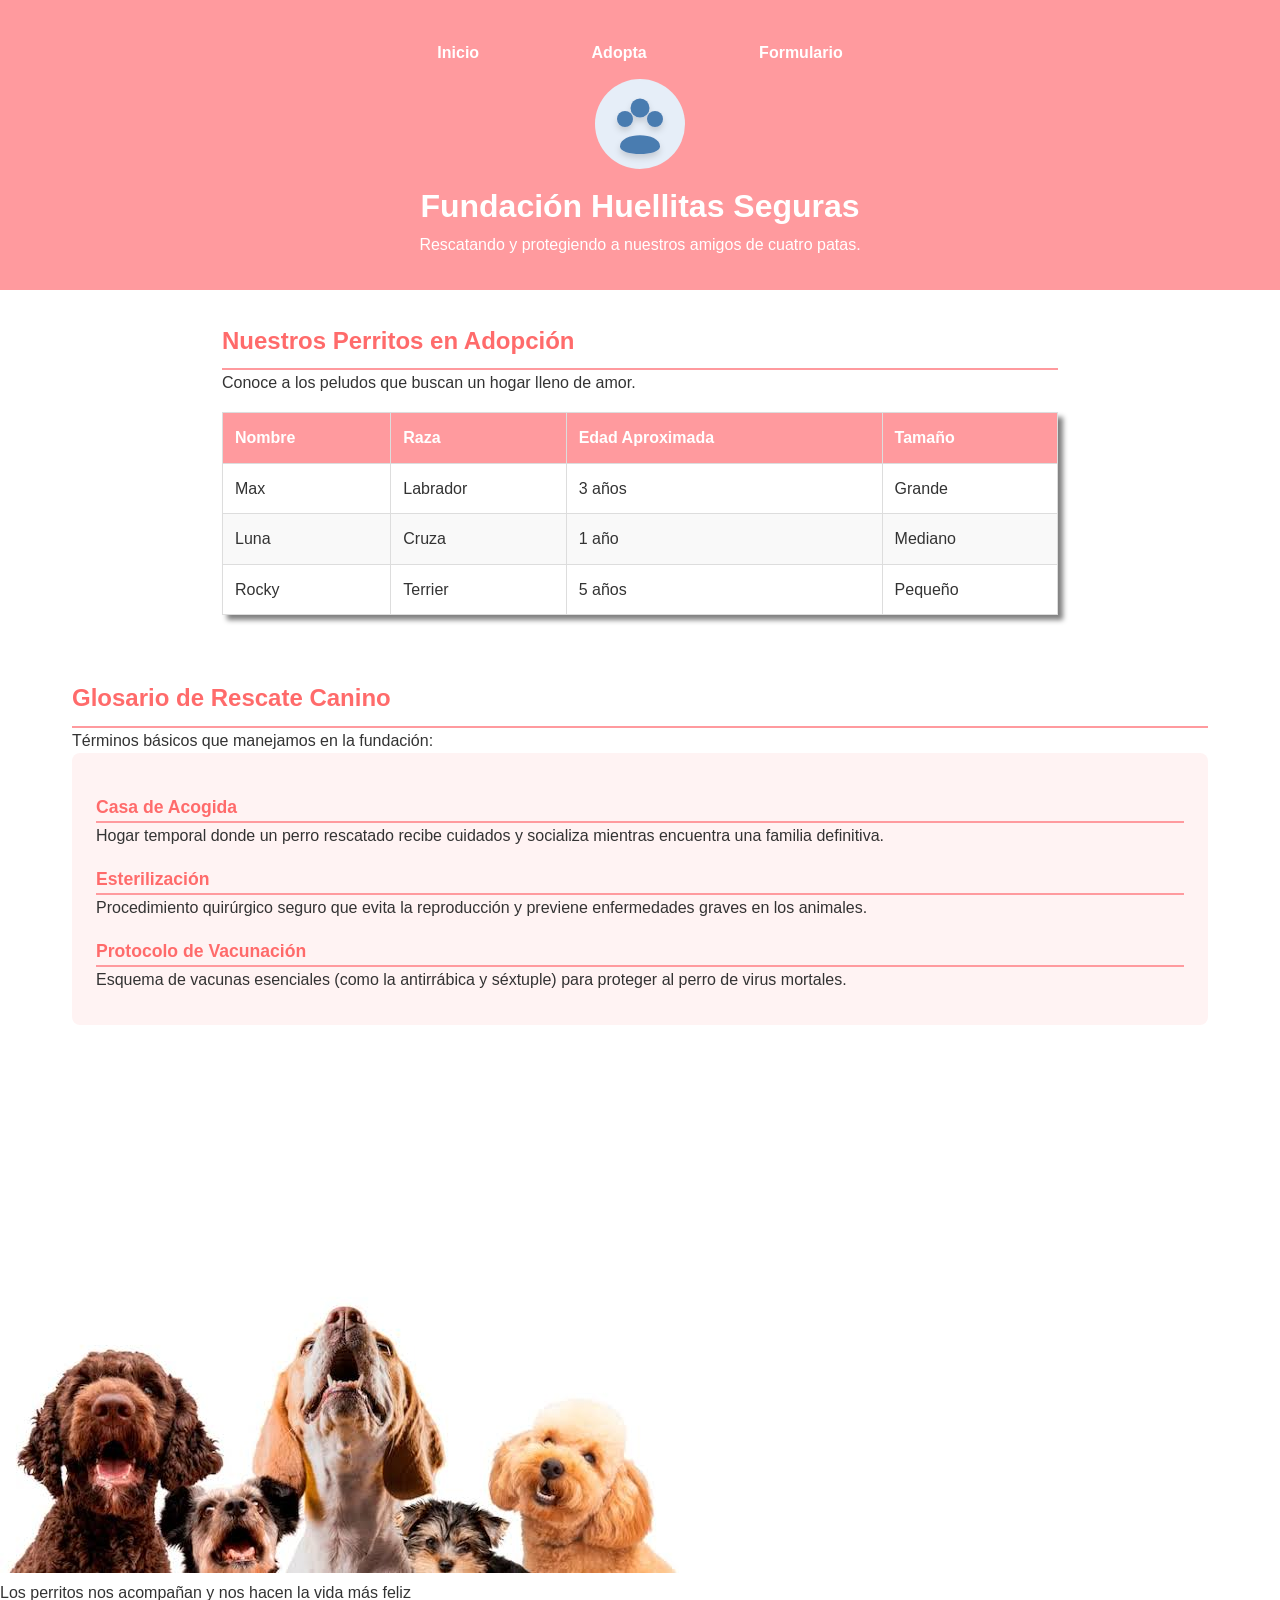
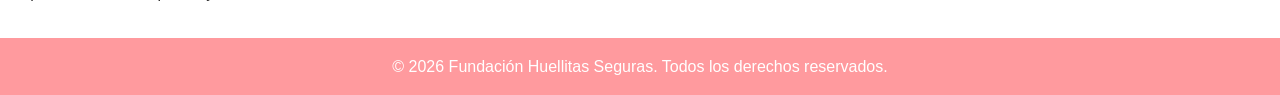
<file: index.html>
<!DOCTYPE html>
<html lang="es">

<head>
    <meta charset="UTF-8">
    <meta name="viewport" content="width=device-width, initial-scale=1.0">
    <title>Fundación Huellitas Seguras</title>
    <link rel="stylesheet" href="Assets/CSS/style.css">
    <link rel="stylesheet"
        href="Assets/Fuentes/Bitcount_Grid_Double,Chelsea_Market/Chelsea_Market/ChelseaMarket-Regular.ttf">
</head>

<body>

    <header>
        <nav>
            <ul>
                <li><a href="index.html" target="_blank">Inicio</a></li>
                <li><a href="Adopta.html" target="_blank">Adopta</a></li>
                <li><a href="Formulario.html" target="_blank">Formulario</a></li>
            </ul>
        </nav>
        <svg xmlns="http://w3.org" viewBox="0 0 200 200" width="100%" height="100%">
            <defs>
                <!-- Sombra -->
                <filter id="shadow" x="-20%" y="-20%" width="140%" height="140%">
                    <feDropShadow dx="0" dy="8" stdDeviation="6" flood-color="#000000" flood-opacity="0.15" />
                </filter>
            </defs>

            <!-- Fondo circular del logo -->
            <circle cx="100" cy="100" r="90" fill="#E6EEF8" />

            <!-- Grupo principal de la huella -->
            <g fill="#4A7BB0" filter="url(#shadow)">
                <!-- Almohadilla principal-->
                <path d="M 60,145 C 60,115 140,115 140,145 C 140,165 60,165 60,145 Z" />

                <!-- Dedos de la huella-->
                <circle cx="70" cy="90" r="16" />
                <circle cx="100" cy="68" r="19" />
                <circle cx="130" cy="90" r="16" />
            </g>
        </svg>
        <h1> Fundación Huellitas Seguras</h1>
        <p>Rescatando y protegiendo a nuestros amigos de cuatro patas.</p>
    </header>

    <main>
        <!-- Tabla: Perros en Adopción -->
        <section>
            <h2> Nuestros Perritos en Adopción</h2>
            <p>Conoce a los peludos que buscan un hogar lleno de amor.</p>
            <table>
                <thead>
                    <tr>
                        <th>Nombre</th>
                        <th>Raza</th>
                        <th>Edad Aproximada</th>
                        <th>Tamaño</th>
                    </tr>
                </thead>
                <tbody>
                    <tr>
                        <td>Max</td>
                        <td>Labrador</td>
                        <td>3 años</td>
                        <td>Grande</td>
                    </tr>
                    <tr>
                        <td>Luna</td>
                        <td>Cruza</td>
                        <td>1 año</td>
                        <td>Mediano</td>
                    </tr>
                    <tr>
                        <td>Rocky</td>
                        <td>Terrier</td>
                        <td>5 años</td>
                        <td>Pequeño</td>
                    </tr>
                </tbody>
            </table>
        </section>

        <!-- Lista Glosario -->
        <section class="Glosario">
            <h2>Glosario de Rescate Canino</h2>
            <p>Términos básicos que manejamos en la fundación:</p>
            <dl>
                <dt>Casa de Acogida</dt>
                <dd>Hogar temporal donde un perro rescatado recibe cuidados y socializa mientras encuentra una familia
                    definitiva.</dd>
                <dt>Esterilización</dt>
                <dd>Procedimiento quirúrgico seguro que evita la reproducción y previene enfermedades graves en los
                    animales.</dd>
                <dt>Protocolo de Vacunación</dt>
                <dd>Esquema de vacunas esenciales (como la antirrábica y séxtuple) para proteger al perro de virus
                    mortales.
                </dd>
            </dl>

        </section>

        <!-- Imagen que cambia segun el tamaño de la pantalla -->
        <section class="imagen" align="center"></section>

        <figure>
            <picture>
            <source srcset="Assets/Imagenes/adopta.jfif" media="(min-width: 800px)">
            <img src="Assets/Imagenes/perritos.webp" alt="Perritos" style="width: auto;">

       </picture>

       <figcaption>
        Los perritos nos acompañan y nos hacen la vida más feliz
       </figcaption>
        </figure>
        
        </section>

    </main>

    <footer>
        <p>&copy; 2026 Fundación Huellitas Seguras. Todos los derechos reservados.</p>
    </footer>

</body>

</html>
</file>
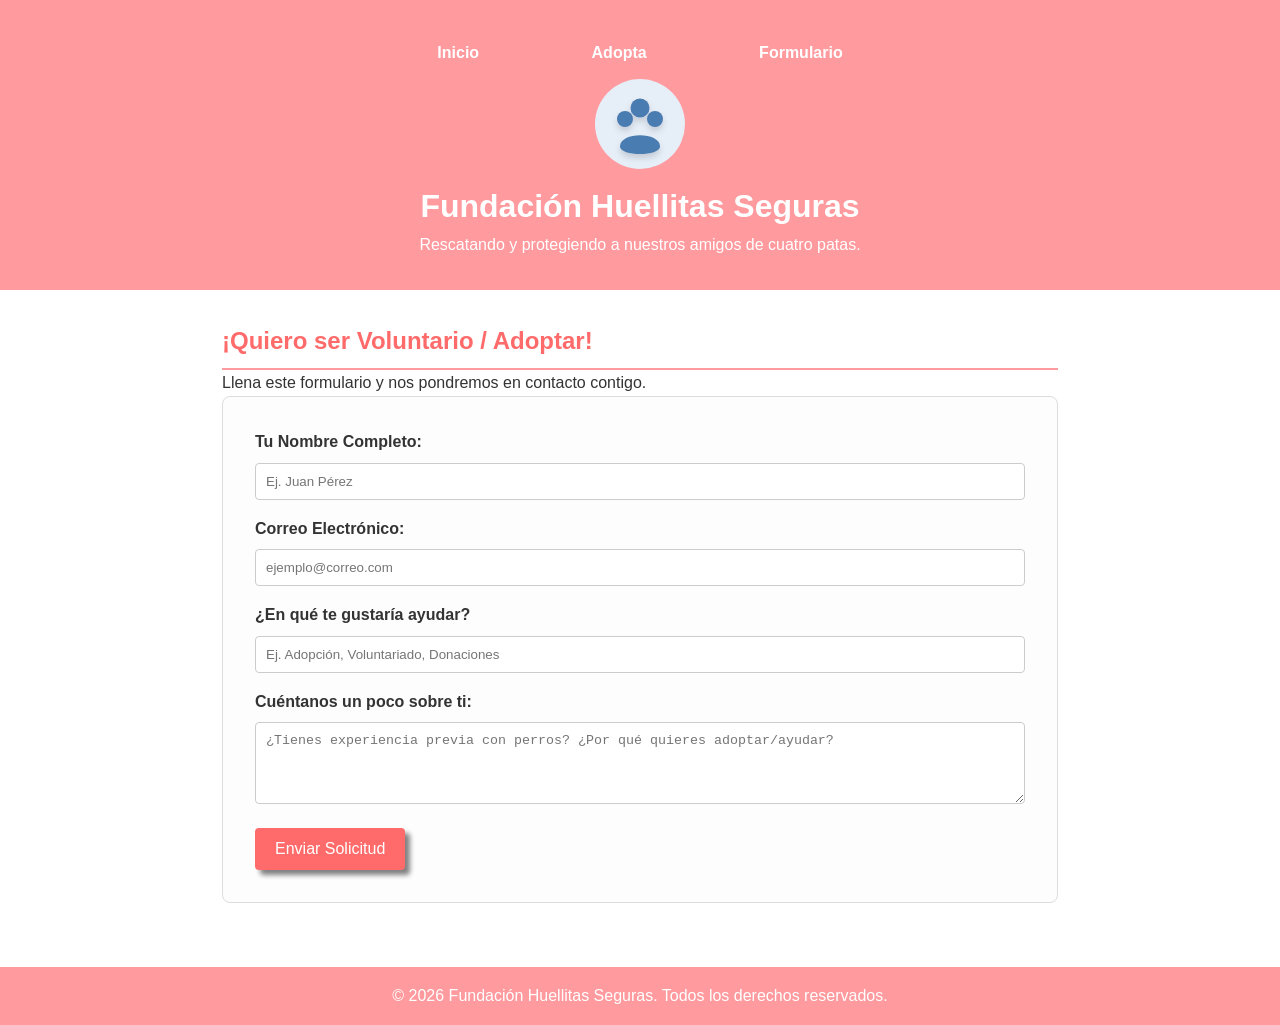
<file: Formulario.html>
<!DOCTYPE html>
<html lang="en">

<head>
    <meta charset="UTF-8">
    <meta name="viewport" content="width=device-width, initial-scale=1.0">
    <title>Formulario</title>
    <link rel="stylesheet" href="Assets/CSS/style.css">
    <link rel="stylesheet"
        href="Assets/Fuentes/Bitcount_Grid_Double,Chelsea_Market/Chelsea_Market/ChelseaMarket-Regular.ttf">
</head>

<body>
    <header>
        <nav>
            <ul>
                <li><a href="index.html" target="_blank">Inicio</a></li>
                <li><a href="Adopta.html" target="_blank">Adopta</a></li>
                <li><a href="Formulario.html" target="_blank">Formulario</a></li>
            </ul>
        </nav>

        <svg xmlns="http://w3.org" viewBox="0 0 200 200" width="100%" height="100%">
            <defs>
                <!-- Sombra -->
                <filter id="shadow" x="-20%" y="-20%" width="140%" height="140%">
                    <feDropShadow dx="0" dy="8" stdDeviation="6" flood-color="#000000" flood-opacity="0.15" />
                </filter>
            </defs>

            <!-- Fondo circular del logo -->
            <circle cx="100" cy="100" r="90" fill="#E6EEF8" />

            <!-- Grupo principal de la huella -->
            <g fill="#4A7BB0" filter="url(#shadow)">
                <!-- Almohadilla principal-->
                <path d="M 60,145 C 60,115 140,115 140,145 C 140,165 60,165 60,145 Z" />

                <!-- Dedos de la huella-->
                <circle cx="70" cy="90" r="16" />
                <circle cx="100" cy="68" r="19" />
                <circle cx="130" cy="90" r="16" />
            </g>
        </svg>
        <h1> Fundación Huellitas Seguras</h1>
        <p>Rescatando y protegiendo a nuestros amigos de cuatro patas.</p>
    </header>

    <main>

        <!-- Formulario -->
        <section>
            <h2>¡Quiero ser Voluntario / Adoptar!</h2>
            <p>Llena este formulario y nos pondremos en contacto contigo.</p>
            <form action="#" method="POST">
                <label for="nombre">Tu Nombre Completo:</label>
                <input type="text" id="nombre" name="nombre" placeholder="Ej. Juan Pérez" required>

                <label for="email">Correo Electrónico:</label>
                <input type="email" id="email" name="email" placeholder="ejemplo@correo.com" required>

                <label for="interes">¿En qué te gustaría ayudar?</label>
                <input type="text" id="interes" name="interes" placeholder="Ej. Adopción, Voluntariado, Donaciones"
                    required>

                <label for="mensaje">Cuéntanos un poco sobre ti:</label>
                <textarea id="mensaje" name="mensaje" rows="4"
                    placeholder="¿Tienes experiencia previa con perros? ¿Por qué quieres adoptar/ayudar?"
                    required></textarea>

                <button type="submit">Enviar Solicitud</button>
            </form>
        </section>

    </main>

    <footer>
        <p>&copy; 2026 Fundación Huellitas Seguras. Todos los derechos reservados.</p>
    </footer>

</body>

</html>
</file>
<file: Assets/CSS/style.css>
* {
              box-sizing: border-box;
              margin: 0;
              padding: 0;
          }

          nav {
              display: flex;
              justify-content: center;
              padding: 0.5rem;
          }

          nav a {
              color: white;
              padding: 0.8rem 1.5rem;
              text-decoration: none;
              font-weight: bold;
          }

          nav a:hover {
              background: #af1b54;
              border-radius: 8px;
          }

          ul {
              text-decoration: none;
          }

          li {
              display: inline;
              margin: 10px;
              padding: 20px;
          }

          body {
              font-family: Arial, sans-serif;
              line-height: 1.6;
              margin: 0;
              padding: 0;
              color: #333;
          }

          header {
              background-color: #ff9a9e;
              color: white;
              padding: 2rem;
              text-align: center;
          }

          @media (max-width: 600px) {
              header {
                  background-color: #9af5f5;
              }
          }

          @media (min-width: 768px) {
              header {
                  background-color: #c8faaa;
              }
          }

          @media (min-width: 1200px) {
              header {
                  background-color: #ff9a9e;
              }
          }

          svg {
              width: 100px;
              animation-name: animacion1;
              animation-duration: 4s;
              position: relative;
          }

          @keyframes animacion1 {
              0% {
                  left: 0px;
              }

              100% {
                  left: 200px;
              }
          }

          section {
              padding: 2rem;
              max-width: 900px;
              margin: auto;
          }

          h2 {
              color: #ff6b6b;
              border-bottom: 2px solid #ff9a9e;
              padding-bottom: 0.5rem;
          }

          @media (max-width: 600px) {
              h2 {
                  color: #4efafa;
                  border-bottom: 2px solid #9af5f5;
              }
          }

          @media (min-width: 768px) {
              h2 {
                  color: #76fd27;
                  border-bottom: 2px solid #c8faaa;
              }
          }

          @media (min-width: 1200px) {
              h2 {
                  color: #ff6b6b;
                  border-bottom: 2px solid #ff9a9e;
              }
          }

          /* Tabla */
          table {
              width: 100%;
              border-collapse: collapse;
              margin-top: 1rem;
              box-shadow: 5px 5px 5px grey;
          }

          @media (max-width: 600px) {
              table {
                  width: 100%;
                  border-collapse: collapse;
                  margin-top: 1rem;
                  box-shadow: 5px 5px 5px grey;
              }
          }

          @media (min-width: 768px) {
              table {
                  width: 100%;
                  border-collapse: collapse;
                  margin-top: 1rem;
                  box-shadow: 5px 5px 5px grey;
              }
          }

          @media (min-width: 1200px) {
              table {
                  width: 100%;
                  border-collapse: collapse;
                  margin-top: 1rem;
                  box-shadow: 5px 5px 5px grey;
              }
          }


          th,
          td {
              border: 1px solid #ddd;
              padding: 12px;
              text-align: left;
          }

          th {
              background-color: #ff9a9e;
              color: white;
          }

          @media (max-width: 600px) {
              th {
                  background-color: #4efafa;
              }
          }

          @media (min-width: 768px) {
              th {
                  background-color: #76fd27;
              }
          }

          @media (min-width: 1200px) {
              th {
                  background-color: #ff9a9e;
              }
          }


          tr:nth-child(even) {
              background-color: #f9f9f9;
          }

          /* Lista Glosario */
          .Glosario {
              max-width: 1200px;
          }

          dl {
              background: #fff3f3;
              padding: 1.5rem;
              border-radius: 8px;
          }

          dt {
              font-weight: bold;
              color: #ff6b6b;
              font-size: 1.1rem;
              margin-top: 1rem;
          }

          @media (max-width: 600px) {
              dt {
                  color: #4efafa;
                  border-bottom: 2px solid #9af5f5;
              }
          }

          @media (min-width: 768px) {
              dt {
                  color: #76fd27;
                  border-bottom: 2px solid #c8faaa;
              }
          }

          @media (min-width: 1200px) {
              dt {
                  color: #ff6b6b;
                  border-bottom: 2px solid #ff9a9e;
              }
          }

          dd {
              margin-left: 0;
              margin-bottom: 0.5rem;
          }

          .imagen {
              transform: rotate(5deg);
          }

          .heroes {
              background: url('https://unsplash.com') no-repeat center center/cover;
              color: #fdfdfd;
              text-align: center;
              padding: 100px 20px;
              text-shadow: 2px 2px 4px #ff6b6b;
          }

          @media (max-width: 600px) {
              .heroes {
                  text-shadow: 2px 2px 4px #4efafa;
              }
          }

          @media (min-width: 768px) {
              .heroes {
                  text-shadow: 2px 2px 4px #76fd27;
              }
          }

          @media (min-width: 1200px) {
              .heroes {
                  text-shadow: 2px 2px 4px #ff6b6b;
              }
          }

          .heroes h1 {
              font-size: 72px;
              margin-bottom: 0.5rem;
              font-family: ChelseaMarket-Regular, serif;
          }

          @media (max-width: 600px) {
              .heroes h1 {
                  font-size: 24px;
              }
          }

          .contenedor {
              max-width: 1200px;
              margin: auto;
              padding: 2rem 20px;
              overflow: hidden;
          }

          .btn {
              display: inline-block;
              background: #fc6dc3;
              color: white;
              padding: 0.8rem 2rem;
              text-decoration: none;
              border-radius: 5px;
              box-shadow: 5px 5px 5px grey;
              font-weight: bold;
              margin-top: 1rem;
          }

          .btn:hover {
              background: #fc1ba2;
          }

          .red {
              display: flex;
              flex-wrap: wrap;
              gap: 20px;
              justify-content: center;
          }

          #carnet {
              background: #f4f4f4;
              padding: 1rem;
              border-radius: 8px;
              width: 300px;
              text-align: center;
              box-shadow: 0 4px 6px rgba(0, 0, 0, 0.1);
          }

          #carnet img {
              width: 100%;
              height: 400px;
              object-fit: cover;
              border-radius: 5px;
              filter: grayscale(0.5);
          }

          img:hover {
              filter: none;
          }

          /* Formulario */
          form {
              background: #fdfdfd;
              padding: 2rem;
              border: 1px solid #ddd;
              border-radius: 8px;
          }

          label {
              display: block;
              margin-bottom: 0.5rem;
              font-weight: bold;
          }

          input[type="text"],
          input[type="email"],
          textarea {
              width: 100%;
              padding: 10px;
              margin-bottom: 1rem;
              border: 1px solid #ccc;
              border-radius: 4px;
              box-sizing: border-box;
          }

          input:focus {
              background: #fcc5c5;
              box-shadow: 5px 5px 5px #af1b54;


          }

          button {
              background-color: #ff6b6b;
              color: white;
              padding: 12px 20px;
              border: none;
              border-radius: 4px;
              box-shadow: 5px 5px 5px grey;
              cursor: pointer;
              font-size: 1rem;

          }

          button:hover {
              background-color: #ff4757;
          }

          @media (max-width: 900px) {
              video {
                  max-width: 100%;
              }

          }

          footer {
              text-align: center;
              padding: 1rem;
              background: #ff9a9e;
              color: white;
              margin-top: 2rem;
          }

          @media (max-width: 600px) {
              footer {
                  background: #9af5f5;
              }
          }

          @media (min-width: 768px) {
              footer {
                  background: #c8faaa;
              }
          }

          @media (min-width: 1200px) {
              footer {
                  background: #ff9a9e;
              }
          }
</file>
